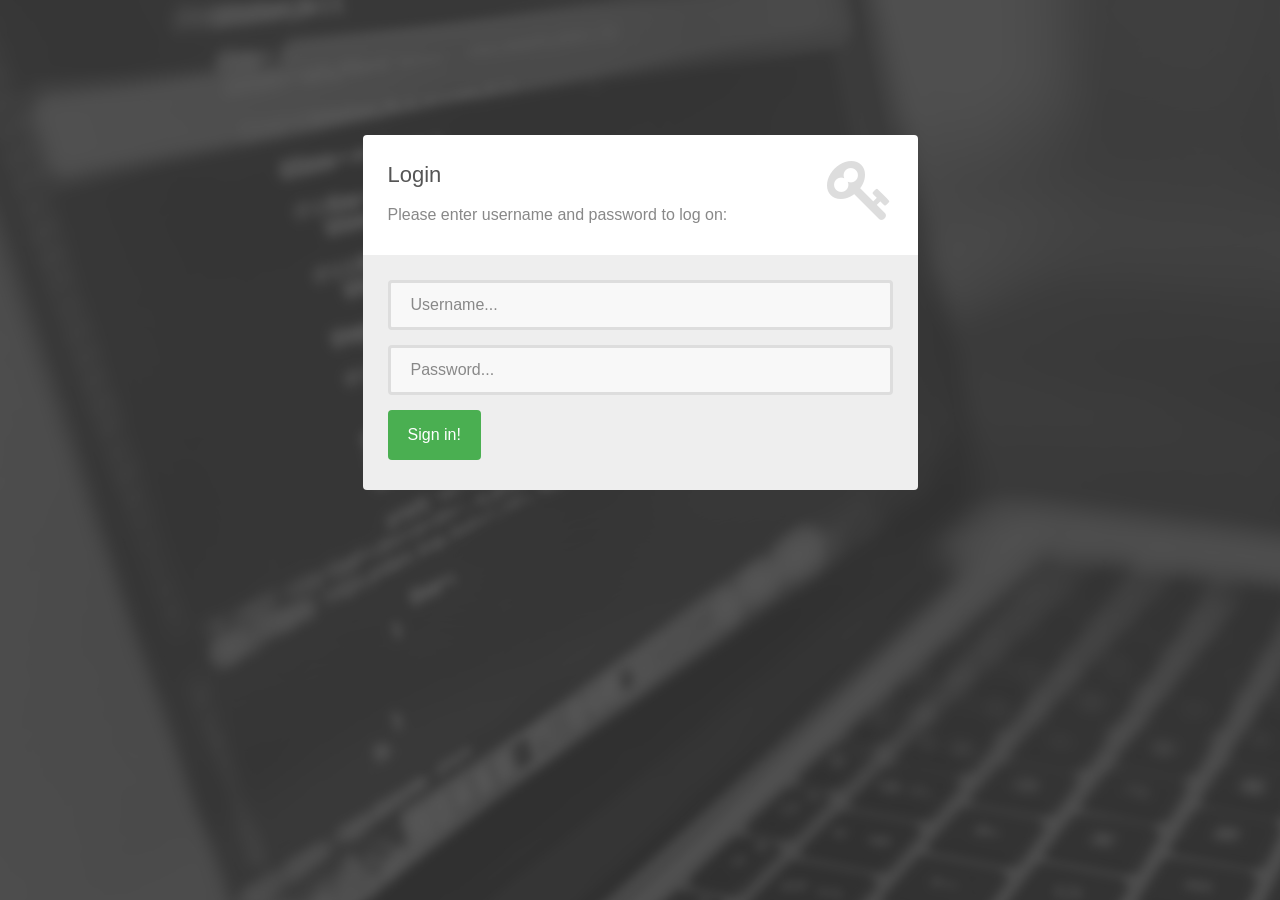
<file: index.html>
<!DOCTYPE html>
<html lang="en">
    
    <head>
        
        <meta charset="utf-8">
            <meta http-equiv="X-UA-Compatible" content="IE=edge">
                <meta name="viewport" content="width=device-width, initial-scale=1">
                    <title></title>
                    <link rel="stylesheet" href="assets/bootstrap/css/bootstrap.min.css">
                        <link rel="stylesheet" href="assets/font-awesome/css/font-awesome.min.css">
                            <link rel="stylesheet" href="assets/css/form-elements.css">
                                <link rel="stylesheet" href="assets/css/style.css">
                                    <script type="text/javascript">
                                        
                                        </script>
                                    </head>
    
    <body>
        
        <!-- Top content -->
        <div class="top-content">
            
            <div class="inner-bg">
                <div class="container">
                    <div class="row">
                        <div class="col-sm-6 col-sm-offset-3 form-box">
                            <div class="form-top">
                                <div class="form-top-left">
                                    <h3>Login</h3>
                                    <p>Please enter username and password to log on:</p>
                                </div>
                                <div class="form-top-right">
                                    <i class="fa fa-key"></i>
                                </div>
                            </div>
                            <div class="form-bottom">
                                <div class="form-group">
                                    <label class="sr-only" for="form-username">Username</label>
                                    <input type="text" name="form-username" placeholder="Username..." class="form-username form-control" id="form-username">
                                        </div>
                                <div class="form-group">
                                    <label class="sr-only" for="form-password">Password</label>
                                    <input type="password" name="form-password" placeholder="Password..." class="form-password form-control" id="form-password">
                                        </div>
                                <button class="btn" onclick="login()">Sign in!</button>
                            </div>
                        </div>
                    </div>
                </div>
            </div>
            
        </div>
        
        <script src="assets/js/scripts.js"></script>
        
    </body>
    
</html>
</file>
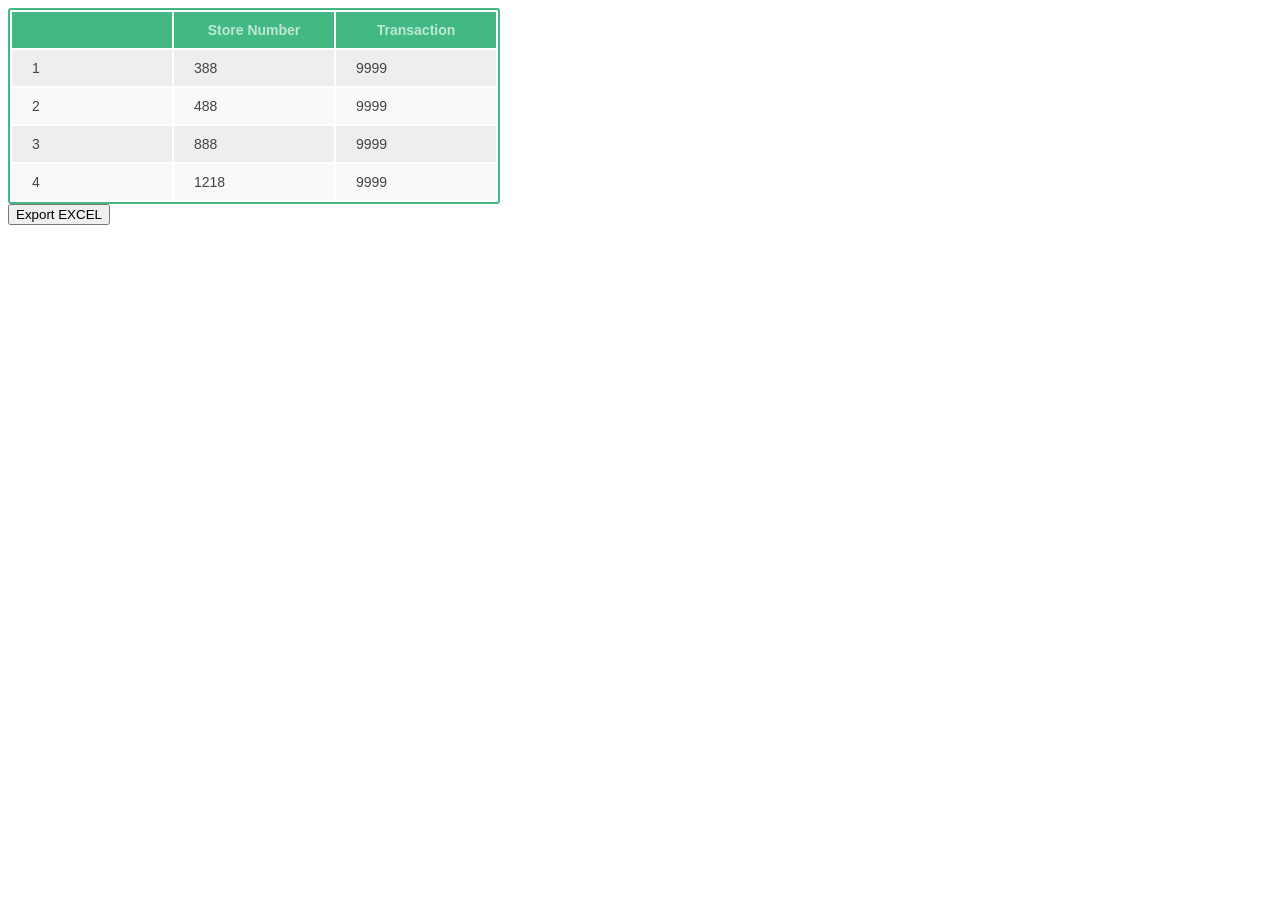
<file: table.html>
<!DOCTYPE html>
<html lang="en">
<head>
    <meta charset="UTF-8">
    <title></title>
    <script type="text/javascript">
        var idTmr;
        function  getExplorer() {
            var explorer = window.navigator.userAgent ;
            //ie
            if (explorer.indexOf("MSIE") >= 0) {
                return 'ie';
            }
            //firefox
            else if (explorer.indexOf("Firefox") >= 0) {
                return 'Firefox';
            }
            //Chrome
            else if(explorer.indexOf("Chrome") >= 0){
                return 'Chrome';
            }
            //Opera
            else if(explorer.indexOf("Opera") >= 0){
                return 'Opera';
            }
            //Safari
            else if(explorer.indexOf("Safari") >= 0){
                return 'Safari';
            }
        }
        function method1(tableid) {//整个表格拷贝到EXCEL中
            if(getExplorer()=='ie')
            {
                var curTbl = document.getElementById(tableid);
                var oXL = new ActiveXObject("Excel.Application");

                //创建AX对象excel
                var oWB = oXL.Workbooks.Add();
                //获取workbook对象
                var xlsheet = oWB.Worksheets(1);
                //激活当前sheet
                var sel = document.body.createTextRange();
                sel.moveToElementText(curTbl);
                //把表格中的内容移到TextRange中
                sel.select;
                //全选TextRange中内容
                sel.execCommand("Copy");
                //复制TextRange中内容
                xlsheet.Paste();
                //粘贴到活动的EXCEL中
                oXL.Visible = true;
                //设置excel可见属性

                try {
                    var fname = oXL.Application.GetSaveAsFilename("Excel.xls", "Excel Spreadsheets (*.xls), *.xls");
                } catch (e) {
                    print("Nested catch caught " + e);
                } finally {
                    oWB.SaveAs(fname);

                    oWB.Close(savechanges = false);
                    //xls.visible = false;
                    oXL.Quit();
                    oXL = null;
                    //结束excel进程，退出完成
                    //window.setInterval("Cleanup();",1);
                    idTmr = window.setInterval("Cleanup();", 1);

                }

            }
            else
            {
                tableToExcel('ta')
            }
        }
        function Cleanup() {
            window.clearInterval(idTmr);
            CollectGarbage();
        }
        var tableToExcel = (function() {
            var uri = 'data:application/vnd.ms-excel;base64,',
                    template = '<html xmlns:o="urn:schemas-microsoft-com:office:office" xmlns:x="urn:schemas-microsoft-com:office:excel" xmlns="http://www.w3.org/TR/REC-html40"><head><!—[if gte mso 9]><xml><x:ExcelWorkbook><x:ExcelWorksheets><x:ExcelWorksheet><x:Name>{worksheet}</x:Name><x:WorksheetOptions><x:DisplayGridlines/></x:WorksheetOptions></x:ExcelWorksheet></x:ExcelWorksheets></x:ExcelWorkbook></xml><![endif]—></head><body><table>{table}</table></body></html>',
                    base64 = function(s) { return window.btoa(unescape(encodeURIComponent(s))) },
                    format = function(s, c) {
                        return s.replace(/{(\w+)}/g,
                                function(m, p) { return c[p]; }) }
            return function(table, name) {
                if (!table.nodeType) table = document.getElementById(table)
                var ctx = {worksheet: name || 'Worksheet', table: table.innerHTML}
                window.location.href = uri + base64(format(template, ctx))
            }
        })()
    </script>


    <style type="text/css">
        body {
            font-family: Helvetica Neue, Arial, sans-serif;
            font-size: 14px;
            color: #444;
        }
        table {
            border: 2px solid #42b983;
            border-radius: 3px;
            background-color: #fff;
        }

        th {
            background-color: #42b983;
            color: rgba(255,255,255,0.66);
            cursor: pointer;
        }

        tr:nth-child(odd) td {
            background-color: #f9f9f9;
        }
        tr:nth-child(even) td {
            background-color: #eeeeee;
        }
        th, td {
            min-width: 120px;
            padding: 10px 20px;
        }
        #exportToExcel {
            width: 100px;
            height: 50px;
            background-color: #42b983;
            color: rgba(255,255,255,0.66);
            margin-top: 20px;
            border-radius: 5px;
            border: none;

        }
        #exportToExcel:hover {
            cursor: pointer;
            color: rgba(255,255,255,1);
            background-color: #42c690;
        }
    </style>
</head>
<body>
<table id="ta" class="tableDemo">
    <tr>
        <th></th>
        <th>Store Number</th>
        <th>Transaction</th>
    </tr>
    <tr>
        <td>1</td><td>388</td>
        <td>9999</td>
    </tr>
    <tr>
        <td>2</td><td>488</td>
        <td>9999</td>
    </tr>
    <tr>
        <td>3</td><td>888</td>
        <td>9999</td>
    </tr>
    <tr>
        <td>4</td><td>1218</td>
        <td>9999</td>
    </tr>
</table>

<input id="Button1" type="button" value="Export EXCEL"
       onclick="javascript:method1('ta')" />
</body>
</html>
</file>
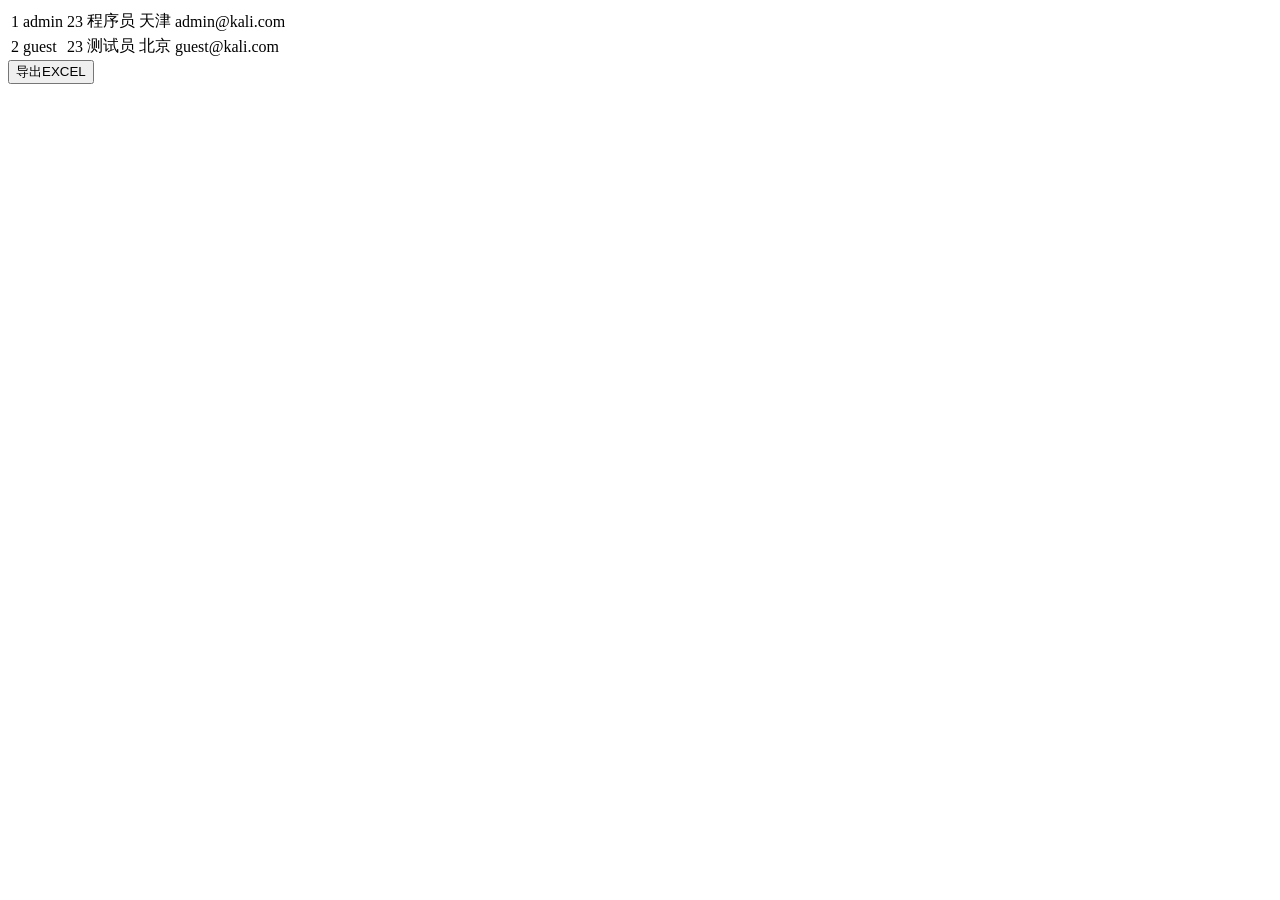
<file: test.html>
<!DOCTYPE html>
<html lang="en">
<head>
    <meta charset="UTF-8">
    <title></title>
    <script type="text/javascript">
        var idTmr;
        function  getExplorer() {
            var explorer = window.navigator.userAgent ;
            //ie
            if (explorer.indexOf("MSIE") >= 0) {
                return 'ie';
            }
            //firefox
            else if (explorer.indexOf("Firefox") >= 0) {
                return 'Firefox';
            }
            //Chrome
            else if(explorer.indexOf("Chrome") >= 0){
                return 'Chrome';
            }
            //Opera
            else if(explorer.indexOf("Opera") >= 0){
                return 'Opera';
            }
        //Safari
            else if(explorer.indexOf("Safari") >= 0){
                return 'Safari';
            }
        }
        function method1(tableid) {//整个表格拷贝到EXCEL中
            if(getExplorer()=='ie')
            {
                var curTbl = document.getElementById(tableid);
                var oXL = new ActiveXObject("Excel.Application");

                //创建AX对象excel
                var oWB = oXL.Workbooks.Add();
                //获取workbook对象
                var xlsheet = oWB.Worksheets(1);
                //激活当前sheet
                var sel = document.body.createTextRange();
                sel.moveToElementText(curTbl);
                //把表格中的内容移到TextRange中
                sel.select;
                //全选TextRange中内容
                sel.execCommand("Copy");
        //复制TextRange中内容
                xlsheet.Paste();
                //粘贴到活动的EXCEL中
                oXL.Visible = true;
                //设置excel可见属性

                try {
                    var fname = oXL.Application.GetSaveAsFilename("Excel.xls", "Excel Spreadsheets (*.xls), *.xls");
                } catch (e) {
                    print("Nested catch caught " + e);
                } finally {
                    oWB.SaveAs(fname);

                    oWB.Close(savechanges = false);
                    //xls.visible = false;
                    oXL.Quit();
                    oXL = null;
                    //结束excel进程，退出完成
                    //window.setInterval("Cleanup();",1);
                    idTmr = window.setInterval("Cleanup();", 1);

                }

            }
            else
            {
                tableToExcel('ta')
            }
        }
        function Cleanup() {
            window.clearInterval(idTmr);
            CollectGarbage();
        }
        var tableToExcel = (function() {
            var uri = 'data:application/vnd.ms-excel;base64,',
                    template = '<html xmlns:o="urn:schemas-microsoft-com:office:office" xmlns:x="urn:schemas-microsoft-com:office:excel" xmlns="http://www.w3.org/TR/REC-html40"><head><xml><x:ExcelWorkbook><x:ExcelWorksheets><x:ExcelWorksheet><x:Name>{worksheet}</x:Name><x:WorksheetOptions><x:DisplayGridlines/></x:WorksheetOptions></x:ExcelWorksheet></x:ExcelWorksheets></x:ExcelWorkbook></xml><![endif]—></head><body><table>{table}</table></body></html>',
                    base64 = function(s) { return window.btoa(unescape(encodeURIComponent(s))) },
                    format = function(s, c) {
                        return s.replace(/{(\w+)}/g,
                                function(m, p) { return c[p]; }) }
            return function(table, name) {
                if (!table.nodeType) table = document.getElementById(table)
                var ctx = {worksheet: name || 'Worksheet', table: table.innerHTML}
                window.location.href = uri + base64(format(template, ctx))
            }
        })()
    </script>

</head>
<body>
<table id="ta">
    <tr>
        <td>1</td><td>admin</td>
        <td>23</td><td>程序员</td>
        <td>天津</td><td>admin@kali.com</td>
    </tr>
    <tr>
        <td>2</td><td>guest</td>
        <td>23</td><td>测试员</td>
        <td>北京</td><td>guest@kali.com</td>
    </tr>
</table>
<input id="Button1" type="button" value="导出EXCEL"
       onclick="javascript:method1('ta')" />
</body>
</html>
</file>
<file: assets/css/form-elements.css>
input[type="text"], 
input[type="password"], 
textarea, 
textarea.form-control {
	height: 50px;
    margin: 0;
    padding: 0 20px;
    vertical-align: middle;
    background: #f8f8f8;
    border: 3px solid #ddd;
    font-family: 'Roboto', sans-serif;
    font-size: 16px;
    font-weight: 300;
    line-height: 50px;
    color: #888;
    -moz-border-radius: 4px; -webkit-border-radius: 4px; border-radius: 4px;
    -moz-box-shadow: none; -webkit-box-shadow: none; box-shadow: none;
    -o-transition: all .3s; -moz-transition: all .3s; -webkit-transition: all .3s; -ms-transition: all .3s; transition: all .3s;
}

textarea, 
textarea.form-control {
	padding-top: 10px;
	padding-bottom: 10px;
	line-height: 30px;
}

input[type="text"]:focus, 
input[type="password"]:focus, 
textarea:focus, 
textarea.form-control:focus {
	outline: 0;
	background: #fff;
    border: 3px solid #ccc;
    -moz-box-shadow: none; -webkit-box-shadow: none; box-shadow: none;
}

input[type="text"]:-moz-placeholder, input[type="password"]:-moz-placeholder, 
textarea:-moz-placeholder, textarea.form-control:-moz-placeholder { color: #888; }

input[type="text"]:-ms-input-placeholder, input[type="password"]:-ms-input-placeholder, 
textarea:-ms-input-placeholder, textarea.form-control:-ms-input-placeholder { color: #888; }

input[type="text"]::-webkit-input-placeholder, input[type="password"]::-webkit-input-placeholder, 
textarea::-webkit-input-placeholder, textarea.form-control::-webkit-input-placeholder { color: #888; }



button.btn {
	height: 50px;
    margin: 0;
    padding: 0 20px;
    vertical-align: middle;
    background: #4aaf51;
    border: 0;
    font-family: 'Roboto', sans-serif;
    font-size: 16px;
    font-weight: 300;
    line-height: 50px;
    color: #fff;
    -moz-border-radius: 4px; -webkit-border-radius: 4px; border-radius: 4px;
    text-shadow: none;
    -moz-box-shadow: none; -webkit-box-shadow: none; box-shadow: none;
    -o-transition: all .3s; -moz-transition: all .3s; -webkit-transition: all .3s; -ms-transition: all .3s; transition: all .3s;
}

button.btn:hover { opacity: 0.6; color: #fff; }

button.btn:active { outline: 0; opacity: 0.6; color: #fff; -moz-box-shadow: none; -webkit-box-shadow: none; box-shadow: none; }

button.btn:focus { outline: 0; opacity: 0.6; background: #4aaf51; color: #fff; }

button.btn:active:focus, button.btn.active:focus { outline: 0; opacity: 0.6; background: #4aaf51; color: #fff; }
</file>
<file: assets/css/style.css>
body {
    font-family: 'Roboto', sans-serif;
    font-size: 16px;
    font-weight: 300;
    color: #888;
    line-height: 30px;
    text-align: center;
	background-image: url("../img/backgrounds/1.jpg");
}

strong { font-weight: 500; }

a, a:hover, a:focus {
	color: #4aaf51;
	text-decoration: none;
    -o-transition: all .3s; -moz-transition: all .3s; -webkit-transition: all .3s; -ms-transition: all .3s; transition: all .3s;
}

h1, h2 {
	margin-top: 10px;
	font-size: 38px;
    font-weight: 100;
    color: #555;
    line-height: 50px;
}

h3 {
	font-size: 22px;
    font-weight: 300;
    color: #555;
    line-height: 30px;
}

img { max-width: 100%; }

::-moz-selection { background: #4aaf51; color: #fff; text-shadow: none; }
::selection { background: #4aaf51; color: #fff; text-shadow: none; }


.btn-link-1 {
	display: inline-block;
	height: 50px;
	margin: 5px;
	padding: 16px 20px 0 20px;
	background: #4aaf51;
	font-size: 16px;
    font-weight: 300;
    line-height: 16px;
    color: #fff;
    -moz-border-radius: 4px; -webkit-border-radius: 4px; border-radius: 4px;
}
.btn-link-1:hover, .btn-link-1:focus, .btn-link-1:active { outline: 0; opacity: 0.6; color: #fff; }

.btn-link-1.btn-link-1-facebook { background: #4862a3; }
.btn-link-1.btn-link-1-twitter { background: #55acee; }
.btn-link-1.btn-link-1-google-plus { background: #dd4b39; }

.btn-link-1 i {
	padding-right: 5px;
	vertical-align: middle;
	font-size: 20px;
	line-height: 20px;
}

.btn-link-2 {
	display: inline-block;
	height: 50px;
	margin: 5px;
	padding: 15px 20px 0 20px;
	background: rgba(0, 0, 0, 0.3);
	border: 1px solid #fff;
	font-size: 16px;
    font-weight: 300;
    line-height: 16px;
    color: #fff;
    -moz-border-radius: 4px; -webkit-border-radius: 4px; border-radius: 4px;
}
.btn-link-2:hover, .btn-link-2:focus, 
.btn-link-2:active, .btn-link-2:active:focus { outline: 0; opacity: 0.6; background: rgba(0, 0, 0, 0.3); color: #fff; }


/***** Top content *****/

.inner-bg {
    padding: 100px 0 170px 0;
}

.top-content .text {
	color: #fff;
}

.top-content .text h1 { color: #fff; }

.top-content .description {
	margin: 20px 0 10px 0;
}

.top-content .description p { opacity: 0.8; }

.top-content .description a {
	color: #fff;
}
.top-content .description a:hover, 
.top-content .description a:focus { border-bottom: 1px dotted #fff; }

.form-box {
	margin-top: 35px;
}

.form-top {
	overflow: hidden;
	padding: 0 25px 15px 25px;
	background: #fff;
	-moz-border-radius: 4px 4px 0 0; -webkit-border-radius: 4px 4px 0 0; border-radius: 4px 4px 0 0;
	text-align: left;
}

.form-top-left {
	float: left;
	width: 75%;
	padding-top: 25px;
}

.form-top-left h3 { margin-top: 0; }

.form-top-right {
	float: left;
	width: 25%;
	padding-top: 5px;
	font-size: 66px;
	color: #ddd;
	line-height: 100px;
	text-align: right;
}

.form-bottom {
	padding: 25px 25px 30px 25px;
	background: #eee;
	-moz-border-radius: 0 0 4px 4px; -webkit-border-radius: 0 0 4px 4px; border-radius: 0 0 4px 4px;
	text-align: left;
}

.form-bottom form textarea {
	height: 100px;
}

.form-bottom form button.btn {
	width: 100%;
}

.form-bottom form .input-error {
	border-color: #4aaf51;
}

.social-login {
	margin-top: 35px;
}

.social-login h3 {
	color: #fff;
}

.social-login-buttons {
	margin-top: 25px;
}


/***** Media queries *****/

@media (min-width: 992px) and (max-width: 1199px) {}

@media (min-width: 768px) and (max-width: 991px) {}

@media (max-width: 767px) {
	
	.inner-bg { padding: 60px 0 110px 0; }

}

@media (max-width: 415px) {
	
	h1, h2 { font-size: 32px; }

}
</file>
